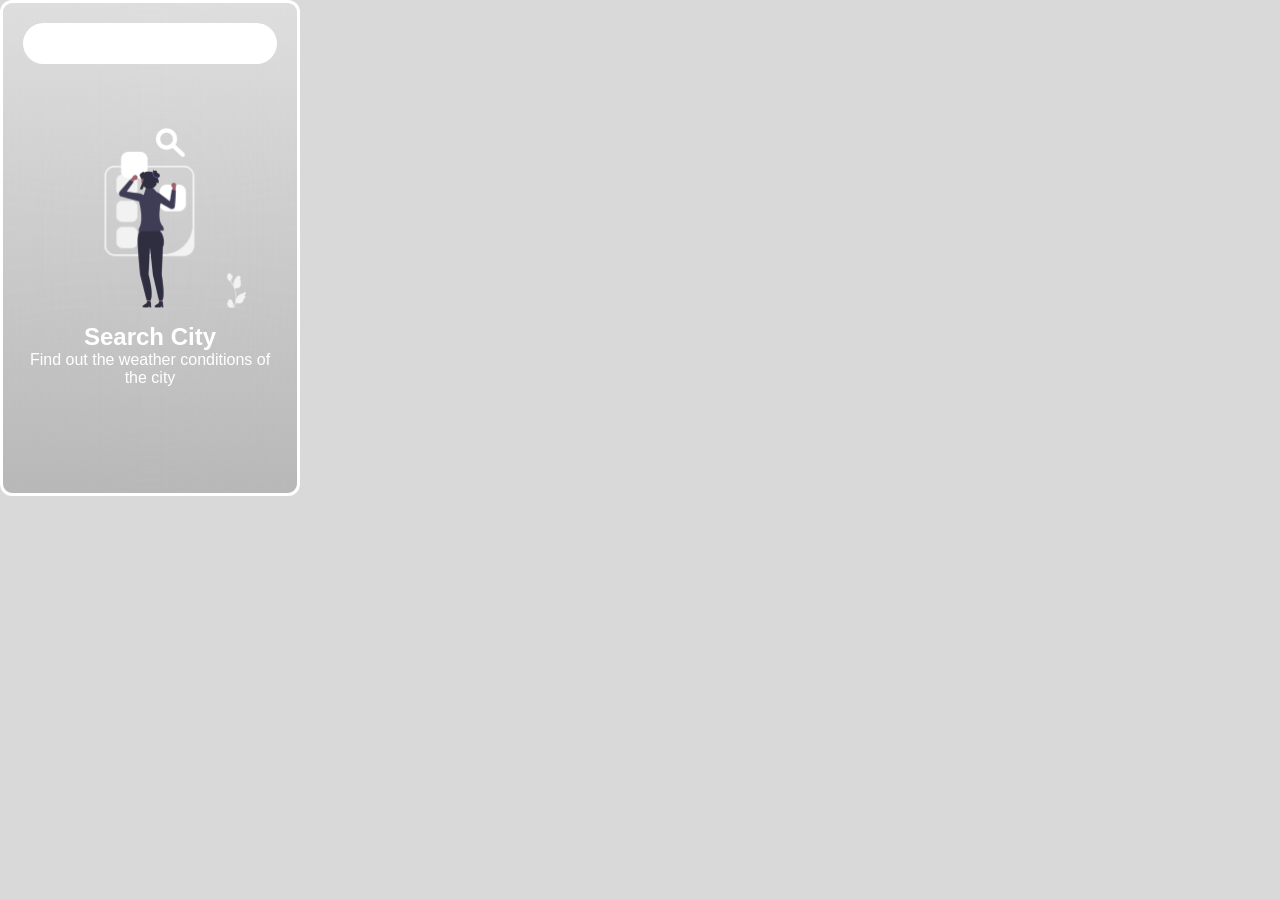
<file: weather/index.html>
<!DOCTYPE html>
<html lang="en">

<head>
    <meta charset="UTF-8">
    <meta name="viewport" content="width=device-width, initial-scale=1.0">
    <title>Document</title>
    <link rel="stylesheet" href="style.css" />
    <link rel="stylesheet"
        href="https://fonts.googleapis.com/css2?family=Material+Symbols+Outlined:opsz,wght,FILL,GRAD@24,400,0,0&icon_names=search" />
    <script src="script.js" defer></script>
</head>

<body>
    <main class="main-container">
    
    <header class="input-container">
        <input class="city-input" placeholder="Search City" type="text">
        <button class="search-btn">
            <span class="material-symbols-outlined">
                search
            </span>

        </button>
    </header>

    <section class="weather-info" style="display: none;">
        <div class="location-date-container">
            <div class="location">
                <span class="material-symbols-outlined">
                    location_on
                </span>
                <h4 class="country-txt">Slovenia</h4>
            </div>
            <h5 class="current-date-txt regular-txt">Wed, 26 Feb</h5>
        </div>
        <div class="weather-summary-container">
            <img src="assets/weather/clouds.svg" class="weather-summary-img">
            <div class="weather-summary-info">
                <h1 class="temp-txt">29 ℃</h1>
                <h3 class="conditions-txt regular-txt">Clouds</h3>
            </div>
        </div>
        <div class="weather-condition-container">
            <div class="condition-item">
                <span class="material-symbols-outlined">
                    water_drop
                </span>
                <div class="condition-info">
                    <h5 class="regular-txt">Humidity</h5>
                    <h5 class="humidity-value-txt">55%</h5>
                </div>
            </div>

            <div class="condition-item">
                <span class="material-symbols-outlined">
                    air
                </span>
                <div class="condition-info">
                    <h5 class="regular-txt">Wind Speed</h5>
                    <h5 class="wind-value-txt">2 M/s</h5>
                </div>
            </div>
        </div>

        <div class="forecast-items-container">
            <div class="forecast-item">
                <h5 class="forecast-item-date regular-txt">26 Feb</h5>
                <img src="assets/weather/clouds.svg" class="forecast-item-img">
                <h5 class="forecast-item-temp">29 ℃</h5>
            </div>
            <div class="forecast-items-container">
                <div class="forecast-item">
                    <h5 class="forecast-item-date regular-txt">26 Feb</h5>
                    <img src="assets/weather/clouds.svg" class="forecast-item-img">
                    <h5 class="forecast-item-temp">29 ℃</h5>
                </div>
                <div class="forecast-items-container">
                    <div class="forecast-item">
                        <h5 class="forecast-item-date regular-txt">26 Feb</h5>
                        <img src="assets/weather/clouds.svg" class="forecast-item-img">
                        <h5 class="forecast-item-temp">29 ℃</h5>
                    </div>
                    <div class="forecast-items-container">
                        <div class="forecast-item">
                            <h5 class="forecast-item-date regular-txt">26 Feb</h5>
                            <img src="assets/weather/clouds.svg" class="forecast-item-img">
                            <h5 class="forecast-item-temp">29 ℃</h5>
                        </div>
                    </div>
               
    </section>

    <section class="search-city section-message">
        <img src="assets/message/search-city.png" class="src">
        <div>
            <h1>Search City</h1>
            <h4 class="regular-txt">
                Find out the weather conditions of the city
            </h4>

        </div>

    </section>
</main>
    <section class="not-found section-message" style="display: none;">
        <img class="message-img" src="assets/message/not-found.png" class="src">
        <div>
            <h1>Search City</h1>
            <h4 class="regular-txt">
                Find out the weather conditions of the city
            </h4>

        </div>

    </section>



</body>

</html>
</file>
<file: weather/style.css>
*{
    margin: 0;
    padding: 0;
    box-sizing: border-box;
    font-family: "poopins", sans-serif;
    color: white;
    font-weight: 600;
}

body{
    width: 100%;
    height: 100vh;

}

body::before{
    content: "";
    position: absolute;
    width: 100%;
    height: 100dvh;
    background: rgb(0, 0, 0, 0.15);
    backdrop-filter: blur(15px);
}

.main-container{
    border: solid;
    width: 300px;
    height: 496px;
    z-index: 1;
    background: linear-gradient(to top, rgb(0, 0, 0, 0.15), rgb(255, 255, 255, 0.15));
    border-radius: 12px;
    backdrop-filter: blur(100px);
    padding: 20px;
}
    .regular-txt{
    font-weight: 400;
}

/*.weather-container {
    flex: 1;
    background: linear-gradient(
      to right,
      rgba(0, 254, 186, 0.3),
      rgba(91, 84, 138, 0.4)
    ); 
    color: #fff;
    border-radius: 20px;
    padding: 40px 35px;
    text-align: center;
    box-shadow: 0 4px 8px rgba(0, 0, 0, 0.1);
    height: 650px;
    padding: 20px;
  }*/

  .input-container{
    position: relative;
    margin-bottom: 25px;
  }

  .city-input{
    width: 100%;
    padding: 10px 16px;
    border-radius: 99px;
    border: 3px solid transparent;
    background: egb(0, 0 ,0 0.15);
    outline: none;
    font-weight: 500;
    transition: 0.25s border;
padding-right: 45px;
  }

  .city-input:focus{
    border: 3px solid rgb(0, 0, 0, 0.15);

  }

  .city-input::placeholder{
    color: rgb(255, 255, 255, 0.7);
  }

  .search-btn{
    position: absolute;
    right: 16px;
    top: 50%;
    transform: translateY(-50%);
    background: none;
    display: flex;
    border: none;
    cursor: pointer;

  }

  .weather-info{
    display: flex;
    flex-direction: column;
    gap: 25px;
  }

  .location-date-container{
    border: solid;
    display: flex; 
    justify-content: space-between;
    align-items: center;
}

.location{
    display: flex;
    align-items: center;
    gap: 6px;

}

.weather-summary-container{
    display: flex;
    justify-content: space-between;
    align-items: center;
}

.weather-summary-img{
    width: 120px;
    height: 120px;

}

.weather-summary-info{
    text-align: end;

}

.weather-condition-container{
    display: flex;
    justify-content: space-between;

}

.condition-item{
    display: flex;
    align-items: center;
    gap: 6px;

}

.condition-item span{
    font-size: 30px;

}

.forecast-items-container{
    display: flex;
gap: 15px;
overflow: scroll;
padding-bottom: 12px;

}

.forecast-items-container::-webkit-scrollbar{
height: 8px;
}

.forecast-items-container::-webkit-scrollbar-track{
    background: rgb(0,0,0,0.1);
    border-radius: 99px;

}

.forecast-items-container::-webkit-scrollbar-thumb{
    background: rgb(0,0,0,0.1);
    border-radius: 99px;
}



.forecast-item{
    min-width: 70px;
   background: rgb(255, 255, 255, 0.1);
   display: flex;
   flex-direction: column;
   gap: 6px;
   padding: 10px;
   align-items: center;
   border-radius: 12px;
   transition: 0.3s background ;
}

.forecast-item:hover{
    background: rgb(255, 255, 255, 0.15);
}

.forecast-item-img{
    width: 35px;
    height: 35px;
}

.section-message img{
    height: 180px;
    width: fit-content;
}

.section-message{
    display: flex;
    flex-direction: column;
    align-items: center;
    text-align: center;
    gap: 15px;
    margin-top: 25%;
}
</file>
